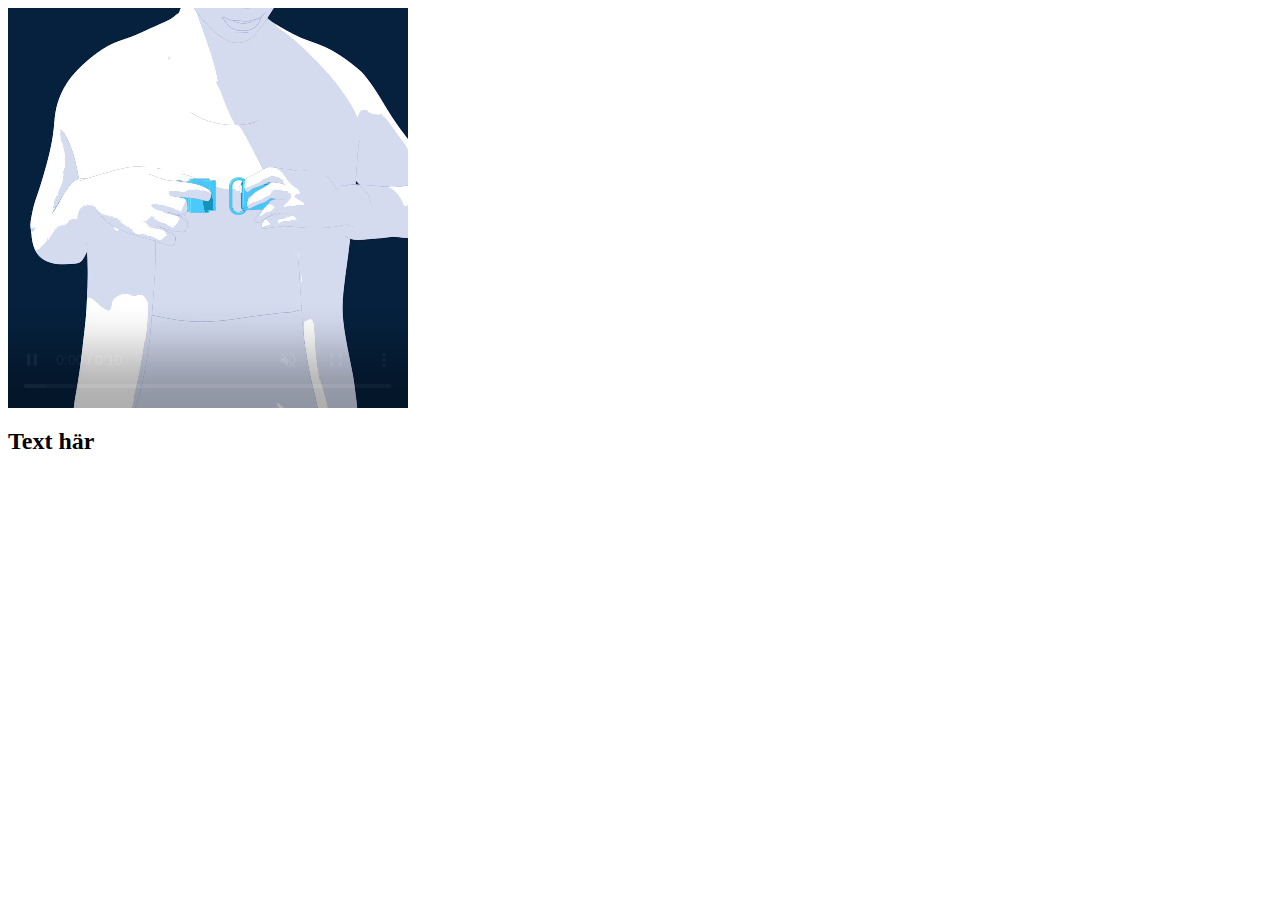
<file: media.html>
<!DOCTYPE html>
<html>
  <head>
    <meta name="viewport" content="width=device-width,initial-scale=1" />
    <title>Media</title>
  </head>
  <body>
    <!-- Video -->
    <section>
      <div style="width: 400px; height: 400px; background-color: pink;">
        <video controls autoplay loop muted style="max-width: 100%;">
          <source src="/assets/video/attach_square.mp4" type="video/mp4">
          Your browser does not support the video tag.
        </video>
      </div>
      <div>
        <h2>Text här</h2>
      </div>
    </section>

    <!-- Audio -->
    <!-- <audio controls>
      <source src="assets/audio/Position1-Titta-upp-i-bord.mp3" type="audio/mpeg">
      Your browser does not support the audio element.
    </audio> -->
  </body>
</html>
</file>
